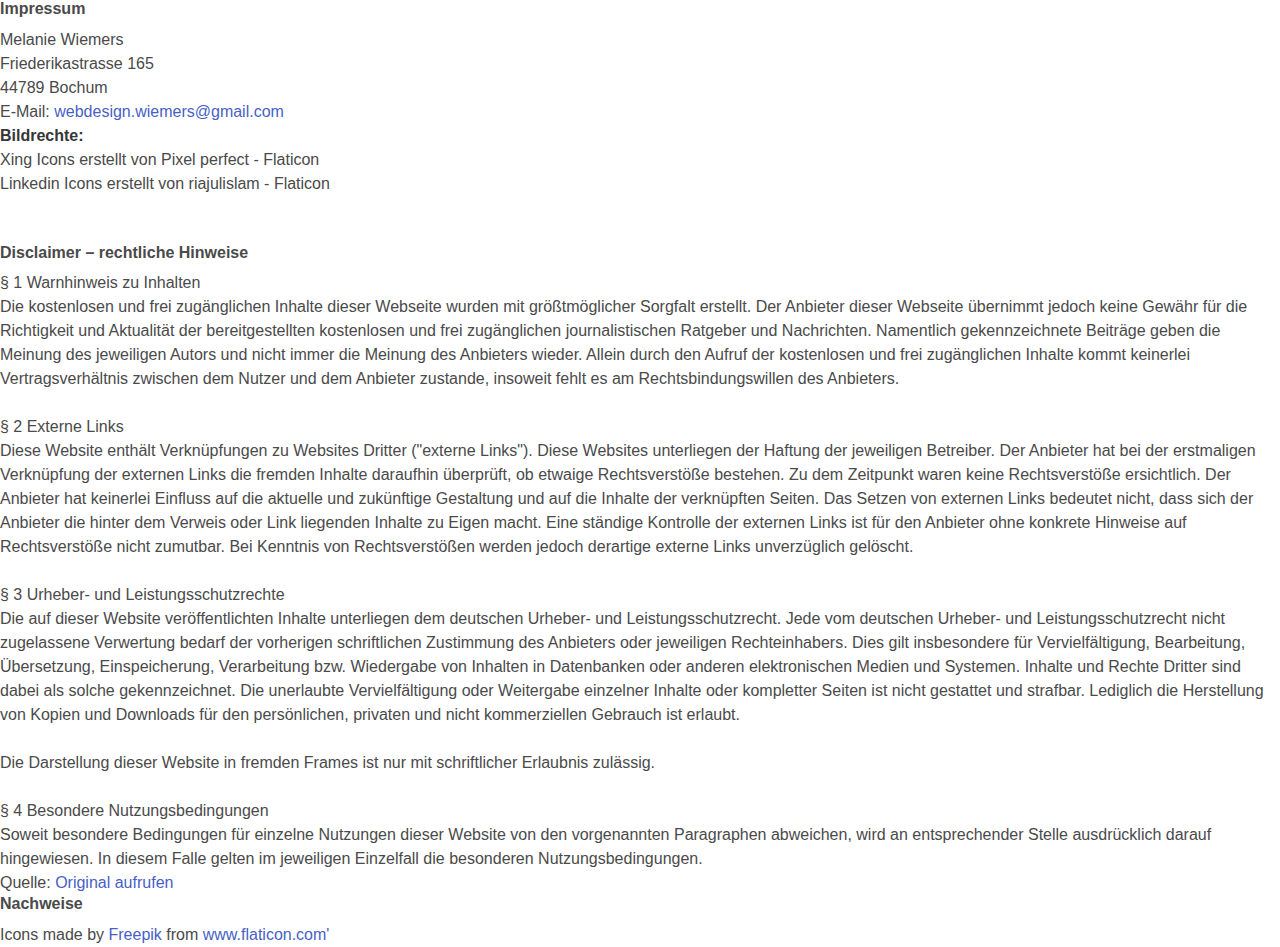
<file: impressum.html>
<!DOCTYPE html>
<html lang="en">

<head>
    <meta charset="UTF-8" />
    <meta http-equiv="X-UA-Compatible" content="IE=edge" />
    <meta name="viewport" content="width=device-width, initial-scale=1.0" />
    <title>Wiemers Media</title>
    <link rel="stylesheet" href="bulma.min.css" />
    <link rel="stylesheet" href="style.css" />

</head>

<body>
    <h1>Impressum</h1>
    <p>
        Melanie Wiemers<br /> Friederikastrasse 165<br />44789 Bochum
    </p>
    <p>
        E-Mail:
        <a href="mailto:webdesign.wiemers@gmail.com">webdesign.wiemers@gmail.com</a><br />
    </p>
    <p>
        <strong>Bildrechte:</strong><br />Xing Icons erstellt von Pixel perfect - Flaticon
        <br /> Linkedin Icons erstellt von riajulislam - Flaticon
    </p>
    <br /><br />
    <h2>Disclaimer – rechtliche Hinweise</h2>
    § 1 Warnhinweis zu Inhalten<br /> Die kostenlosen und frei zugänglichen Inhalte dieser Webseite wurden mit
    größtmöglicher Sorgfalt erstellt. Der Anbieter dieser Webseite übernimmt jedoch keine Gewähr für die Richtigkeit und
    Aktualität der bereitgestellten
    kostenlosen und frei zugänglichen journalistischen Ratgeber und Nachrichten. Namentlich gekennzeichnete Beiträge
    geben die Meinung des jeweiligen Autors und nicht immer die Meinung des Anbieters wieder. Allein durch den Aufruf
    der kostenlosen und
    frei zugänglichen Inhalte kommt keinerlei Vertragsverhältnis zwischen dem Nutzer und dem Anbieter zustande, insoweit
    fehlt es am Rechtsbindungswillen des Anbieters.<br />
    <br /> § 2 Externe Links<br /> Diese Website enthält Verknüpfungen zu Websites Dritter ("externe Links"). Diese
    Websites unterliegen der Haftung der jeweiligen Betreiber. Der Anbieter hat bei der erstmaligen Verknüpfung der
    externen Links die fremden
    Inhalte daraufhin überprüft, ob etwaige Rechtsverstöße bestehen. Zu dem Zeitpunkt waren keine Rechtsverstöße
    ersichtlich. Der Anbieter hat keinerlei Einfluss auf die aktuelle und zukünftige Gestaltung und auf die Inhalte der
    verknüpften Seiten. Das
    Setzen von externen Links bedeutet nicht, dass sich der Anbieter die hinter dem Verweis oder Link liegenden Inhalte
    zu Eigen macht. Eine ständige Kontrolle der externen Links ist für den Anbieter ohne konkrete Hinweise auf
    Rechtsverstöße nicht zumutbar.
    Bei Kenntnis von Rechtsverstößen werden jedoch derartige externe Links unverzüglich gelöscht.
    <br />
    <br /> § 3 Urheber- und Leistungsschutzrechte<br /> Die auf dieser Website veröffentlichten Inhalte unterliegen dem
    deutschen Urheber- und Leistungsschutzrecht. Jede vom deutschen Urheber- und Leistungsschutzrecht nicht zugelassene
    Verwertung bedarf
    der vorherigen schriftlichen Zustimmung des Anbieters oder jeweiligen Rechteinhabers. Dies gilt insbesondere für
    Vervielfältigung, Bearbeitung, Übersetzung, Einspeicherung, Verarbeitung bzw. Wiedergabe von Inhalten in Datenbanken
    oder anderen elektronischen
    Medien und Systemen. Inhalte und Rechte Dritter sind dabei als solche gekennzeichnet. Die unerlaubte
    Vervielfältigung oder Weitergabe einzelner Inhalte oder kompletter Seiten ist nicht gestattet und strafbar.
    Lediglich die Herstellung von Kopien und
    Downloads für den persönlichen, privaten und nicht kommerziellen Gebrauch ist erlaubt.<br />
    <br /> Die Darstellung dieser Website in fremden Frames ist nur mit schriftlicher Erlaubnis zulässig.<br />
    <br /> § 4 Besondere Nutzungsbedingungen<br /> Soweit besondere Bedingungen für einzelne Nutzungen dieser Website
    von den vorgenannten Paragraphen abweichen, wird an entsprechender Stelle ausdrücklich darauf hingewiesen. In diesem
    Falle gelten im
    jeweiligen Einzelfall die besonderen Nutzungsbedingungen.
    <p>
        Quelle:
        <a href="https://www.juraforum.de/impressum-generator/">Original aufrufen</a>
    </p>
    <h3>Nachweise</h3>
    <div> Icons made by <a href="https://www.flaticon.com/authors/freepik" title="Freepik"> Freepik </a> from <a
            href="https://www.flaticon.com/" title="Flaticon">www.flaticon.com'</a></div>
</body>

</html>
</file>
<file: style.css>
#hero {
  background-color: #0a192f;
}

#hero .navbar.is-transparent {
  background-color: transparent;
}

.navbar.is-custom {
  background-color: #0091ad;
}

.navbar-menu {
  margin-top: -20px;
  margin-bottom: -18px;
  margin-left: 1em;
}

#contact {
  background: url(img/bg-web.jpg);
  background-size: cover;
}

.is-custom {
  background-color: yellowgreen;
}

#services {
  background-color: #0a192f;
}

#projekte {
  background-color: #0a192f;
}

.font-custom {
  color: #b7094c !important;
}

#particles-js {
  position: absolute;
  width: 100%;
  height: 100%;
  top: -11em;

  background-color: #0a192f;
}

h1,
h2,
h3 {
  margin: 0 0 10px 0;
  font-weight: 600;
  line-height: 1.1;
}

/* Header Styles*/

.big-heading {
  margin: 0;
  font-size: clamp(40px, 8vw, 80px);
  color: #fff;
  font-family: "Dancing Script";
}

.medium-heading {
  margin: 0;
  font-size: clamp(20px, 4vw, 40px);
  color: #e3e3e3;
}

.numbered-heading {
  display: flex;
  align-items: center;
  position: relative;
  margin: 10px 0 40px;
  width: 100%;
  font-size: clamp(26px, 5vw, var(--fz-heading));
  white-space: nowrap;
}

.header-area {
  display: flex;
  flex-direction: column;
  row-gap: 3em;
}

.custom-font-family {
  font-family: "Anonymous Pro", sans-serif;
}

.specheading {
  font-family: "Dancing Script";
  font-size: 3rem;
  font-weight: bold;
  margin-top: 1em;
}

.spech1 {
  color: #b7094c;
}

.spech2 {
  font-size: 2.5rem;
  font-weight: 800;
  font-family: "Anonymous Pro", sans-serif;
  color: #858c97;
  text-align: center;
}

.specmargin {
  margin-top: 7rem;
}

.email-button {
  width: 20vw;
  color: #0091ad;
  background-color: transparent;
  border: 1px solid #ffffff;
  border-radius: 4px;
  font-size: 20px;
  font-weight: 400;
  line-height: 1;
  text-decoration: none;
  cursor: pointer;
  transition: all 0.25s cubic-bezier(0.645, 0.045, 0.355, 1);
  text-align: center;
}

.email-button:hover {
  color: #0091ad;
}

/*Images*/

.respImg {
  max-height: 2rem;
  margin-right: 0.7em;
}

.respIcon {
  margin-top: 0.2em;
  margin-right: 2em;
}

.hero-image {
  width: auto;
  height: auto;
  max-height: 80vh;
  display: grid;
}

.iconimg {
  z-index: 999;
  margin-left: 12em;
  margin-top: -9px;
  padding-bottom: 0.3em;
  padding-top: 0.3em;
  position: relative;
  width: 35px;
  height: 35px;
  background-color: #b7094c;
}

/*Others*/

.parag {
  line-height: 1.9;
  font-size: 1.1rem;
}

.parag-cta {
  font-size: 1.4em;
  text-align: center;
  color: #6da34d;
  text-transform: uppercase;
}

/*Style for Projekte*/

.container {
  overflow: hidden;
}

.filterDiv {
  float: left;
  background-color: #0091ad;
  color: #ffffff;
  width: 200px;
  line-height: 100px;
  text-align: center;
  margin: 2px;
  display: none;
  /* Hidden by default */
}

/* The "show" class is added to the filtered elements */

.show {
  display: block;
}

/* Style the buttons */

.btn {
  border: none;
  outline: none;
  padding: 12px 16px;
  background-color: #f1f1f1;
  cursor: pointer;
}

/* Add a light grey background on mouse-over */

.btn:hover {
  background-color: #ddd;
}

/* Add a dark background to the active button */

.btn.active {
  background-color: #666;
  color: white;
}

.glsbtn {
  position: relative;
  display: inline-block;
  border: none;
  padding: 20px 60px;
  margin: 5em;
  border-radius: 10px;
}

.glsbtn a {
  position: absolute;
  left: 0;
  top: 0;
  width: 100%;
  height: 100%;
  display: flex;
  justify-content: center;
  background: rgba(255, 255, 255, 0.05);
  box-shadow: 0 15px 35px rgba(255, 255, 255, 0.2);
  border-top: 1px solid rgba(255, 255, 255, 0.1);
  border-bottom: 1px solid rgba(255, 255, 255, 0.1);
  border-radius: 30px;
  color: #666;
  z-index: 1;
  font-weight: 400;
  letter-spacing: 1px;
  text-decoration: none;
  overflow: hidden;
  text-transform: uppercase;
  transition: all 0.3s ease-in-out;
  backdrop-filter: blur(15px);
}

.glsbtn:hover a {
  letter-spacing: 3px;
}

.glsbtn a::before {
  content: "";
  position: absolute;
  left: 0;
  top: 0;
  width: 50%;
  height: 100%;
  background: linear-gradient(to left, rgba(255, 255, 255, 0.15), transparent);
  transform: skewX(40deg) translateX(0);
  transition: all 0.5s ease-out;
}

.glsbtn:hover a::before {
  transform: skewX(40deg) translateX(200%);
}

.glsbtn::before,
.glsbtn::after {
  content: "";
  position: absolute;
  left: 50%;
  transform: translateX(-50%);
  width: 30px;
  height: 10px;
  border-radius: 10px;
  background: #0091ad;
  transition: all 0.4s ease-in-out;
  transition-delay: 0s;
}

.glsbtn::before {
  bottom: -5px;
}

.glsbtn::after {
  top: -5px;
}

.glsbtn:hover::before,
.glsbtn:hover::after {
  height: 50%;
  width: 80%;
  border-radius: 30px;
  transition-delay: 0.3s;
}

.glsbtn:hover::before {
  bottom: 0;
}

.glsbtn:hover::after {
  top: 0;
}

.post-wrapper {
  background-color: white;
  transition: all 0.3s ease-in-out;
}

a.post-teaser {
  text-decoration: none;
  position: relative;
}

.post-teaser-image {
  position: relative;
}

.teaser-overlay {
  position: absolute;
  top: 0;
  left: 0;
  display: block;
  width: 100%;
  height: 100%;
  background-color: black;
  transition: all 0.3s ease-in-out;
  opacity: 0;
}

.teaser-overlay:hover {
  opacity: 1;
}

/* Special Props for contact*/

.sectioncon {
  background-color: #b7094c;
  padding-left: 17em;
  padding-right: 15em;
  padding-top: 15em;
}
.sectioncon-footer {
  background-color: #b7094c;
}
.footerdiv {
  background-color: #0a192f;
  width: auto;
  height: 100px;
}

@media (max-width: 500px) {
  #particles-js {
    display: hidden;
  }
  .navbar-menu.navbar-menu.is-active {
    background-color: #0091ad;
  }
  .sectioncon {
    padding: 1em;
    background-image: url(img/profile-img.jpg);
    background-size: cover;
    background-repeat: no-repeat;
    background-blend-mode: screen;
  }
  .sectioncon-footer {
    padding: 1em;
  }
  .picdesktop {
    display: none;
  }
}
@media screen and (max-width: 1023px) {
  .navbar-menu a.has-text-white {
    color: #4a4a4a;
  }
  .navbar-menu a.has-text-white:hover {
    color: #0091ad;
  }
  .navbar-menu {
    background-color: #b7094c;
  }
  .navbar-menu.is-active {
    background-color: #b7094c;
  }
}
</file>
